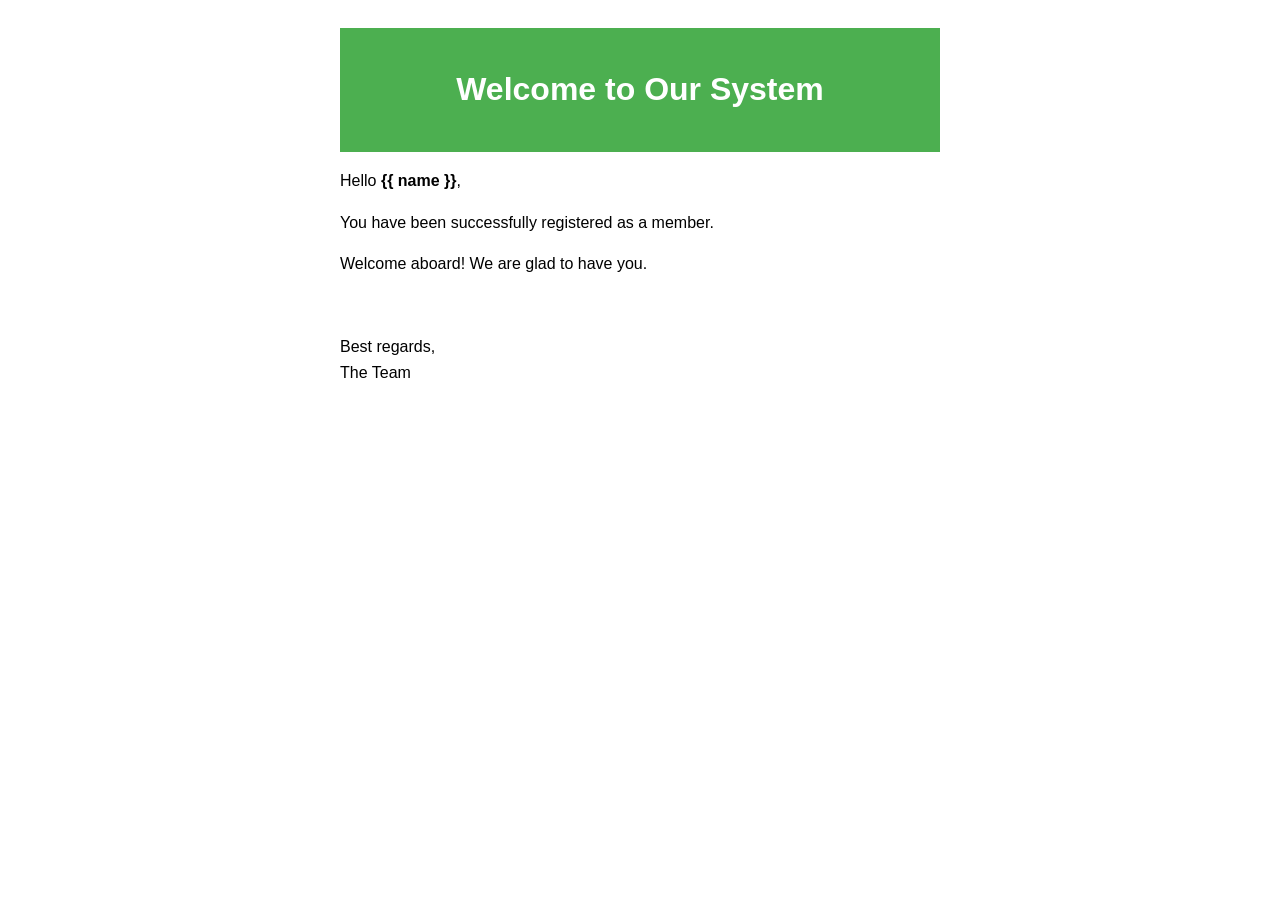
<file: templates/emails/welcome.html>
<!DOCTYPE html>
<html>
<head>
    <meta charset="UTF-8">
    <title>Welcome</title>
    <style>
        body { font-family: Arial, sans-serif; line-height: 1.6; }
        .container { max-width: 600px; margin: 0 auto; padding: 20px; }
        .header { background: #4CAF50; color: white; padding: 15px; text-align: center; }
    </style>
</head>
<body>
    <div class="container">
        <div class="header">
            <h1>Welcome to Our System</h1>
        </div>
        <p>Hello <strong>{{ name }}</strong>,</p>
        <p>You have been successfully registered as a member.</p>
        <p>Welcome aboard! We are glad to have you.</p>
        <br>
        <p>Best regards,<br>The Team</p>
    </div>
</body>
</html>
</file>
